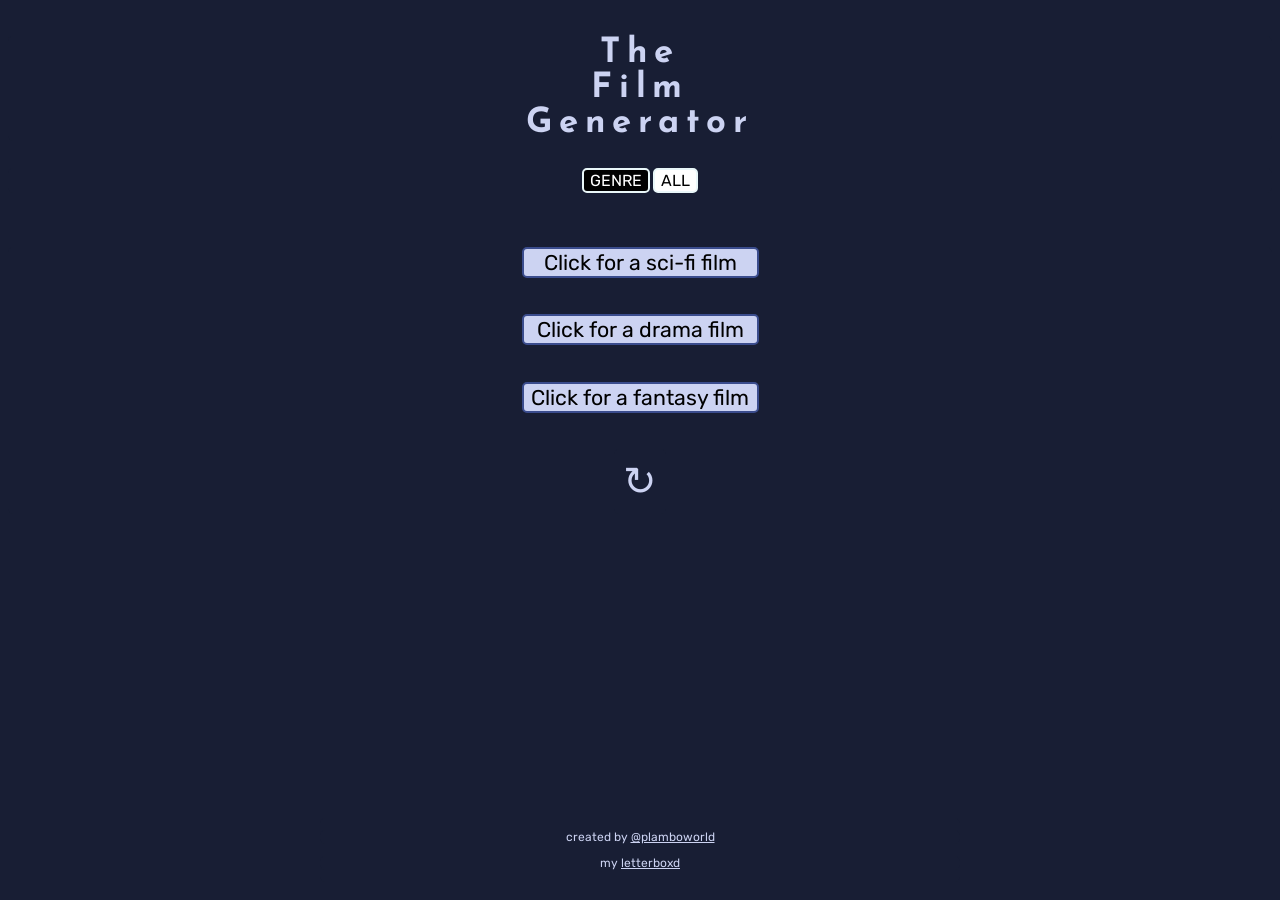
<file: index.html>
<!DOCTYPE html>
<html>
<head>
    <title>The Film Generator</title>

    <link rel="stylesheet" href="./style.css">

    <script src="./mixed-messages.js" defer></script>
    <script src="./toggle.js" defer></script>
    <script src="./reload.js" defer></script>
    <script src="./randomfilm.js" defer></script>

    <link rel="icon" href="https://www.indiewire.com/wp-content/uploads/2018/01/blade_runner_2049-png.jpeg">
    <meta name="viewport" content="width=device-width, initial-scale=1.0">
    <meta http-equiv="X-UA-Compatible" content="ie=edge"> 

    <link rel="preconnect" href="https://fonts.googleapis.com">
    <link rel="preconnect" href="https://fonts.gstatic.com" crossorigin>
    <link href="https://fonts.googleapis.com/css2?family=Josefin+Sans&family=Roboto:wght@500&family=Rubik&family=Space+Mono&display=swap" rel="stylesheet">
</head>
<body onload="toggleGenre()">
    <section class="mainContent">
        <div id="title">
            <h1>The<br>Film<br>Generator</h1>
        </div>

        <div id="toggleButtons">
            <button id="genreButton" onclick="toggleGenre()">GENRE</button>
            <button id="allButton" onclick="toggleAll()">ALL</button>
        </div>

        <div class="genre">
            <button id="scifiButton" onclick="filmGenerator(scifiFilms, adjs)">Click for a sci-fi film</button>
            <h3 id="scifiDisplay"></h3>
            <br>
            <button id="dramaButton" onclick="filmGenerator(dramaFilms, adjs)">Click for a drama film</button>
            <h3 id="dramaDisplay"></h3>
            <br>
            <button id="fantasyButton" onclick="filmGenerator(fantasyFilms, adjs)">Click for a fantasy film</button>
            <h3 id="fantasyDisplay"></h3>
            <br>
            <button id="reloadButton" onclick="reloadFilms()">&#8635</button>
        </div>

        <div class="all">
            <button id="randomButton" onclick="randomGenerator()">Click for a random film</button>
            <h3 id="filmDisplay"></h3>
            <button id="reloadButton2" onclick="reloadFilms()">&#8635</button>
        </div>

        <div class="footer">
            <p>created by <a href="https://instagram.com/plamboworld" target="_blank">@plamboworld</a></p>
            <p>my <a href="https://letterboxd.com/plamboren/" target="_blank">letterboxd</a></p>
        </div>
    </section>
    <section class="mainContentMobile">
        <div id="titleMobile">
            <h1>The<br>Film<br>Generator</h1>
        </div>
        
        <div class="toggleButtonsMobile">
            <button id="genreButtonM" onclick="toggleGenre()">GENRE</button>
            <button id="allButtonM" onclick="toggleAll()">ALL</button>
        </div>

        <div class="genreMobile">
            <button id="scifiButtonM" onclick="filmGenerator(scifiFilms, adjs)">Click for a sci-fi film</button>
            <h3 id="scifiDisplayM"></h3>
            <br>
            <button id="dramaButtonM" onclick="filmGenerator(dramaFilms, adjs)">Click for a drama film</button>
            <h3 id="dramaDisplayM"></h3>
            <br>
            <button id="fantasyButtonM" onclick="filmGenerator(fantasyFilms, adjs)">Click for a fantasy film</button>
            <h3 id="fantasyDisplayM"></h3>
            <button id="reloadButtonMobile" onclick="reloadFilms()">&#8635</button>
        </div>

        <div class="allMobile">
            <button id="randomButtonM" onclick="randomGenerator()">Click for a random film</button>
            <h3 id="filmDisplayM"></h3>
            <button id="reloadButton2M" onclick="reloadFilms()">&#8635</button>
        </div>

        <div class="footerMobile">
            <p>created by <a href="https://instagram.com/plamboworld" target="_blank">@plamboworld</a></p>
            <p>my <a href="https://letterboxd.com/plamboren/" target="_blank">letterboxd</a></p>
        </div>
    </section>
</body>
</html>
</file>
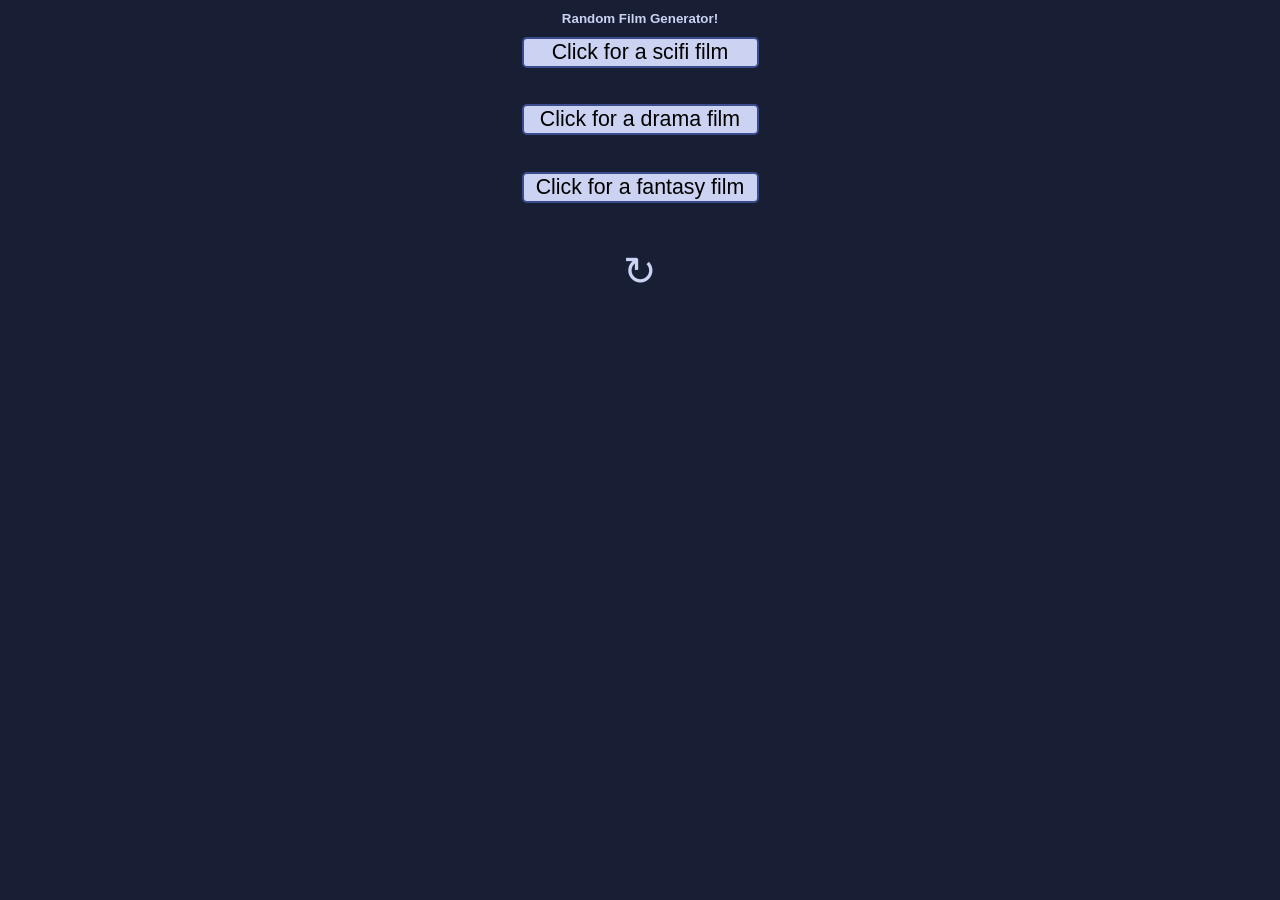
<file: mixed-messages.html>
<!DOCTYPE html>
<html>
<head>
    <title>Random Film Generator!</title>
    <link rel="stylesheet" href="./style.css">
    <script src="./mixed-messages.js" defer></script>

    <link rel="preconnect" href="https://fonts.googleapis.com">
    <link rel="preconnect" href="https://fonts.gstatic.com" crossorigin>
    <link href="https://fonts.googleapis.com/css2?family=Roboto:wght@500&family=Space+Mono&display=swap" rel="stylesheet">
</head>
<body>
    <section class="mainContent">
        <h1>Random Film Generator!</h1>
        <button id="scifiButton" onclick="filmGenerator(scifiFilms, adjs)">Click for a scifi film</button>
        <h3 id="scifiDisplay"></h3>
        <br>
        <button id="dramaButton" onclick="filmGenerator(dramaFilms, adjs)">Click for a drama film</button>
        <h3 id="dramaDisplay"></h3>
        <br>
        <button id="fantasyButton" onclick="filmGenerator(fantasyFilms, adjs)">Click for a fantasy film</button>
        <h3 id="fantasyDisplay"></h3>
        <br>
        <button id="reloadButton" onclick="reloadPage()">&#8635</button>
    </section>
</body>
</html>
</file>
<file: style.css>
* {
    background-color: #181E34;
    color: #ccd3f2;
    font-family: 'Rubik', sans-serif;
    font-size: 10pt;
    border-radius: 5px;
}

.mainContent {
    display: block;
    margin: 0 auto;
    text-align: center;
    width: 100%;
}

#toggleButtons {
    margin: 3vh 0vh 6vh 0vh;
}

#genreButton, #allButton {
    margin: 0;
    font-size: 1.2rem;
    border: 0.3vh solid #E9F7F9;
    cursor: pointer;
}

#title {
    margin: 0 auto;
    text-align: center;
}

#title h1 {
    margin-top: 4vh;
    font-size: 2.6rem;
    letter-spacing: 0.75vh;
    margin-bottom: 2vh;
    font-family: 'Josefin Sans', sans-serif;
}

.mainContent h3 {
    font-size: 1.6rem;
}

#reloadButton {
    border: none;
    padding: 1vh;
    font-size: 3rem;
    width: 4vw;
}

#scifiButton, #fantasyButton, #dramaButton {
    font-size: 1.6rem;
    min-width: 237px;
    width: 16vw;
    border: 0.3vh solid #3a4c8d;
    background-color: #ccd3f2;
    color: black;
}

#scifiButton:hover, #fantasyButton:hover, #dramaButton:hover, #reloadButton:hover {
    background-color: black;
    color: white;
    cursor: pointer;
}

.all button {
    margin: 0 auto;
    font-size: 1.7rem;
    border: 0.3vh solid #3a4c8d;
    background-color: #ccd3f2;
    color: black;
    cursor: pointer;
}

#randomButton {
    margin-bottom: 2.5vh;
    font-size: 1.6rem;
    width: 16vw;
}

#randomButton:hover, #reloadButton2:hover {
    background-color: black;
    color: white;
    cursor: pointer;
}

#filmDisplay {
    margin-top: 1vh;
    font-size: 1.7rem;
}

#reloadButton2 {
    border: none;
    color: #ccd3f2;
    background-color: #181E34;
    padding: 1vh;
    font-size: 3rem;
    width: 4vw;
}

.mainContent p, .mainContent a {
    font-size: 0.9rem;
}

.footer {
    text-align: center;
    position:absolute;
    bottom: 2vh;
    left: 25%;
    right: 25%;
}


.mainContentMobile {
    display: none;
}



@media only screen and (max-width: 800px) {

    .mainContent {
        display: none;
    }

    .mainContentMobile {
        display: block;
        margin: 0 auto;
        text-align: center;
        width: 97.5%;
    }

    #titleMobile {
        margin: 0 auto;
        text-align: center;
    }
    
    #titleMobile h1 {
        margin-top: 4vh;
        font-size: 2.8rem;
        letter-spacing: 0.15rem;
        margin-bottom: 3vh;
        font-family: 'Josefin Sans', sans-serif;
    }

    #toggleButtonsMobile {
        margin: 4vh 0vh 6vh 0vh;
    }
    
    #genreButtonM, #allButtonM {
        margin: 0 0 3.5vh 0;
        font-size: 1.2rem;
        border: 0.3vh solid #E9F7F9;
    }
    
    .mainContentMobile h3 {
        font-size: 1.3rem;
        margin-bottom: 2vh;
    }
    
    #scifiButtonM, #dramaButtonM, #fantasyButtonM {
        font-size: 1.5rem;
        width: 67vw;
        max-width: 320px;
        border: 0.3vh solid #3a4c8d;
        background-color: #ccd3f2;
        color: black;
    }
    
    #scifiButtonM:active, #dramaButtonM:active, #fantasyButtonM:active {
        background-color: black;
        color: white;
        cursor: pointer;
    }
    
    #reloadButtonMobile {
        border: none;
        padding: 1vh;
        font-size: 3rem;
        width: 17vw;
        color: #ccd3f2;
    }

    #reloadButtonMobile:active {
        background-color: black;
        color: white;
        cursor: pointer;
    }

    .allMobile button {
        margin: 0 auto;
        font-size: 1.7rem;
        border: 0.3vh solid #3a4c8d;
        background-color: #ccd3f2;
        color: black;
    }
    
    #randomButtonM {
        margin-bottom: 2.5vh;
        font-size: 1.5rem;
    }
    
    #filmDisplayM {
        margin-top: 1vh;
        font-size: 1.6rem;
    }
    
    #reloadButton2M {
        background-color:#181E34;
        color:#ccd3f2;
        border: none;
        padding: 1vh;
        font-size: 3rem;
        width: 17vw;
    }

    #reloadButton2M:active, #randomButtonM:active {
        background-color: black;
        color: white;
        cursor: pointer;
    }

    .mainContentMobile p {
        font-size: 1rem;
        margin: 1vh;
    }

    .mainContentMobile a {
        font-size: 1rem;
    }

    .footerMobile {
        text-align: center;
        position: absolute;
        bottom: 1vh;
        left: 25%;
        right: 25%;
    }

}
</file>
